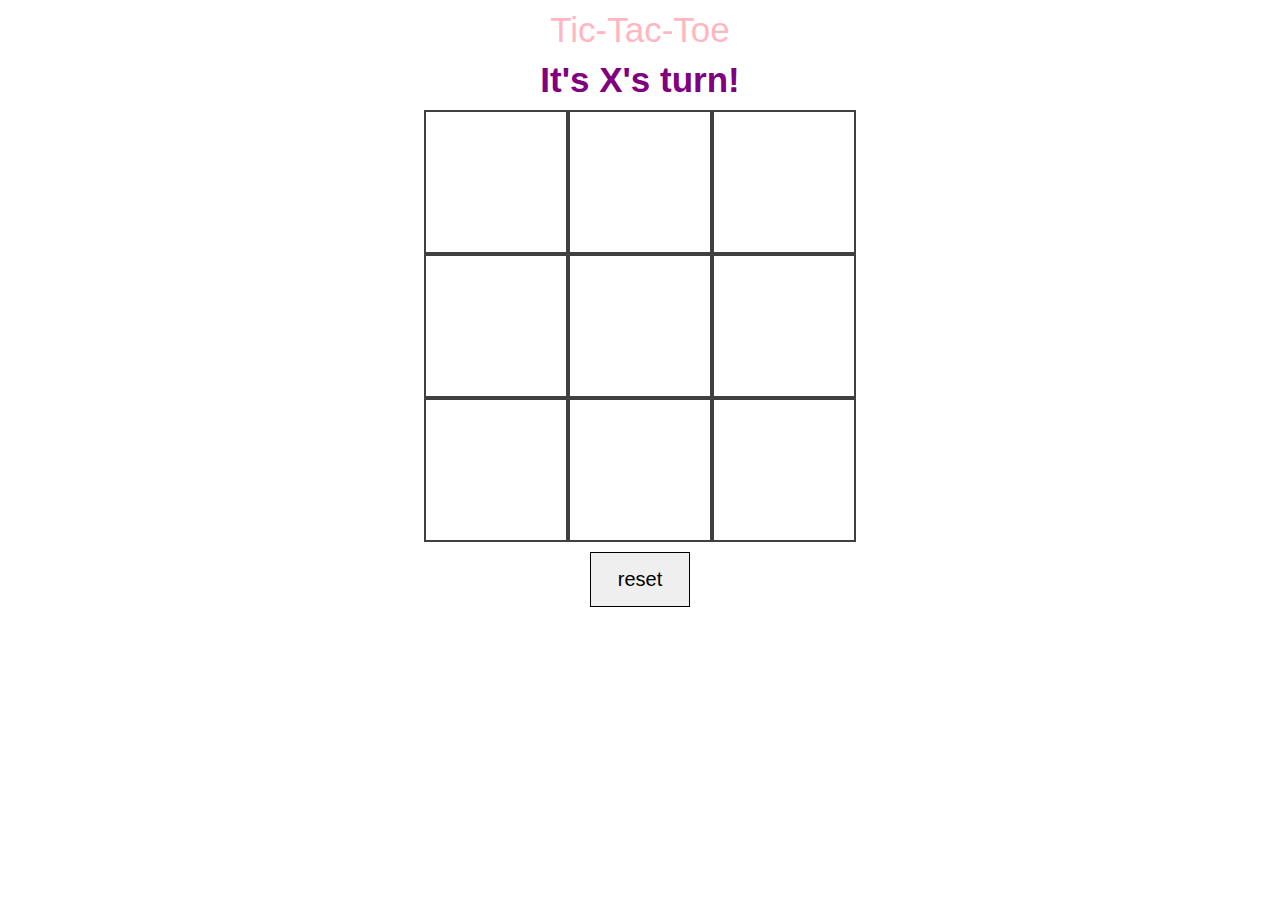
<file: index.html>
<!DOCTYPE html>
<html lang="en">
<head>
    <meta charset="UTF-8">
    <meta name="viewport" content="width=device-width, initial-scale=1.0">
    <meta http-equiv="X-UA-Compatible" content="ie=edge">
    <!-- this is how we link up the css -->
    <link href="/style.css" rel="stylesheet" type="text/css">
    <!-- And this is how we link up the JS! -->
    <script defer src="/index.js"></script>
    <!-- A fun title -->
    <title> Rafael's Tic Tac Toe Game! </title>
</head>
<body>
    <h1>Tic-Tac-Toe</h1>
    <h2>It's X's turn!</h2>
    <!-- Many websites are just divs on divs on divs. -->
    <div class="flex-container flex-column">
        <div class="flex-container flex-wrap" id="board">
        <div class="square"></div>
        <div class="square"></div>
        <div class="square"></div>
        <div class="square"></div>
        <div class="square"></div>
        <div class="square"></div>
        <div class="square"></div>
        <div class="square"></div>
        <div class="square"></div>
        </div>
        <!-- I added a little reset button because our users are going to want to play round after round of our glorious game without ever refreshing the browser! -->
        <button id="reset-button">reset</button>
    </div>
</body>
</html>
</file>
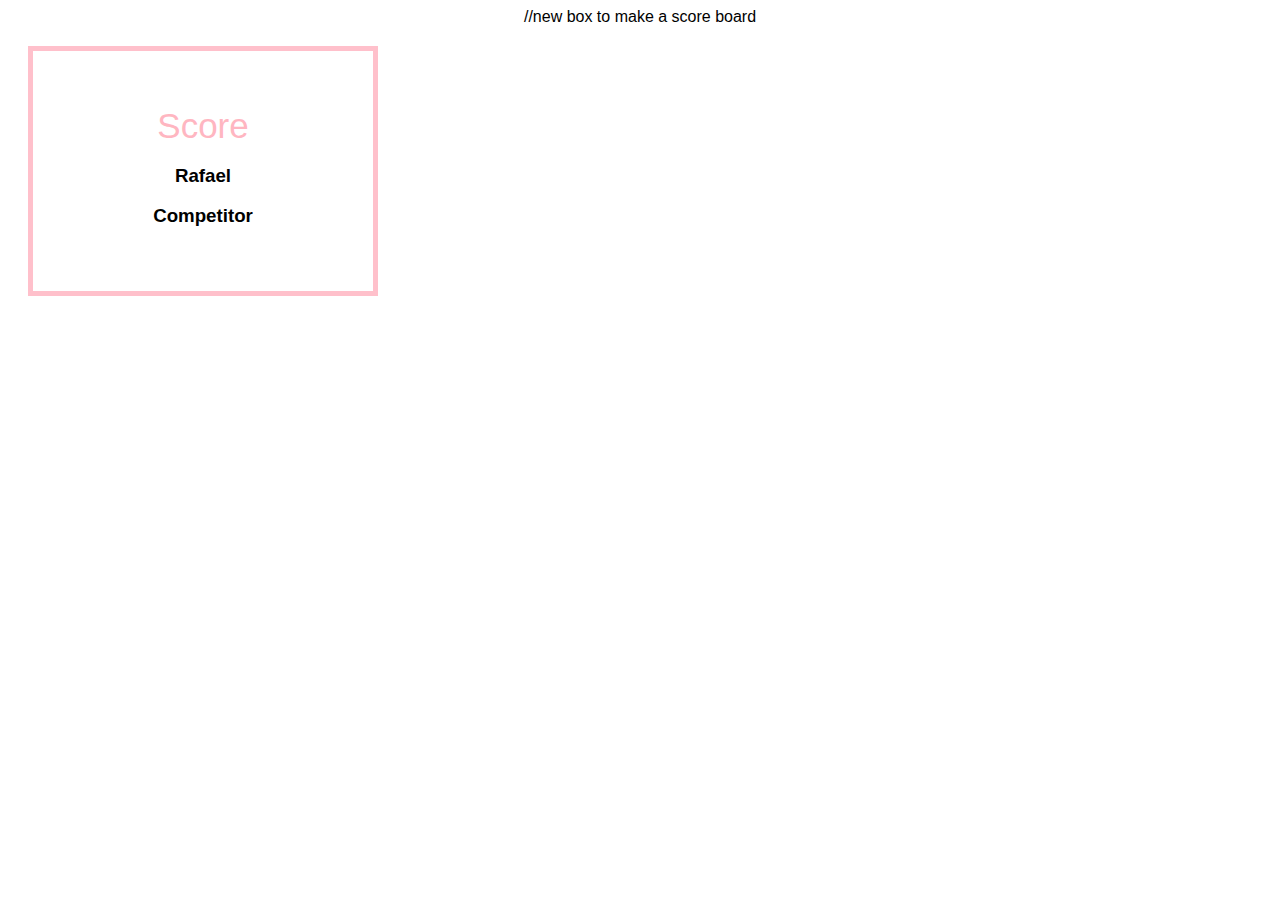
<file: newHTML.html>
<!--DOCTYPE html>
<html>
  <head>

    <meta charset="UTF-8">
    <meta name="viewport" content="width=device-width, initial-scale=1.0">
    <meta http-equiv="X-UA-Compatible" content="ie=edge">
    <!-- this is how we link up the css -->
    <link href="/style.css" rel="stylesheet" type="text/css">
    <!-- And this is how we link up the JS! -->
    <script defer src="/index.js"></script>
    <!-- A fun title -->
    <title> Rafael's Tic Tac Toe Game! </title>

  </head>

  <body>
    
    //new box to make a score board
    
    <div class="scoreboard"> 
      <h1> Score </h1>
      <h3> Rafael </h3>
      <h3> Competitor </h3>
     </div>
    
  </body>
</html>
</file>
<file: style.css>
body {
    text-align: center;
    font-family: Arial, Helvetica, sans-serif;
    }
    
h1 {
    font-size: 35px;
    margin: 0 auto;
    margin: 10px;
    color: lightpink;
    font-weight: normal;
    
}
    
h2 {
    margin: 0 auto;
    font-size: 35px;
    margin: 10px;
    color: purple;
    font-weight: bold;
}

h3 {
    font-family: Arial, Helvetica, sans-serif;
}
.scoreboard {
    width: 250px;
    border: 5px solid pink;
    padding: 45px;
    margin: 20px;
}
    
.flex-container {
    /* In order to use flex-box we need to first set our display property */
    display: flex;
    /* center the container horizontally */
    justify-content: center;
    /* this will center content vertically */
    align-items: center;
    /* tells the container to align the children in columns rather than rows */
}

.flex-column {
    height: 100%;
    width: 100%;
    flex-direction: column;
    /* tells the container to drop down once it reaches max-width */
}

.flex-wrap {
    flex-wrap: wrap;
    height: 432px;
    width: 432px;
}
    
    
.square {
    border: 2px solid rgba(0, 0, 0, .75);
    height: 140px;
    width: 140px;
    font-size: 80px;
    display: flex;
    align-items: center;
    justify-content: center;
}
    
    
#reset-button {
    text-align: center;
    font-size: 20px;
    border: 1px solid black;
    height: 55px;
    width: 100px;
    margin: 10px;
}

#reset-button:hover {
    background-color: pink;
    color: white;
}
</file>
